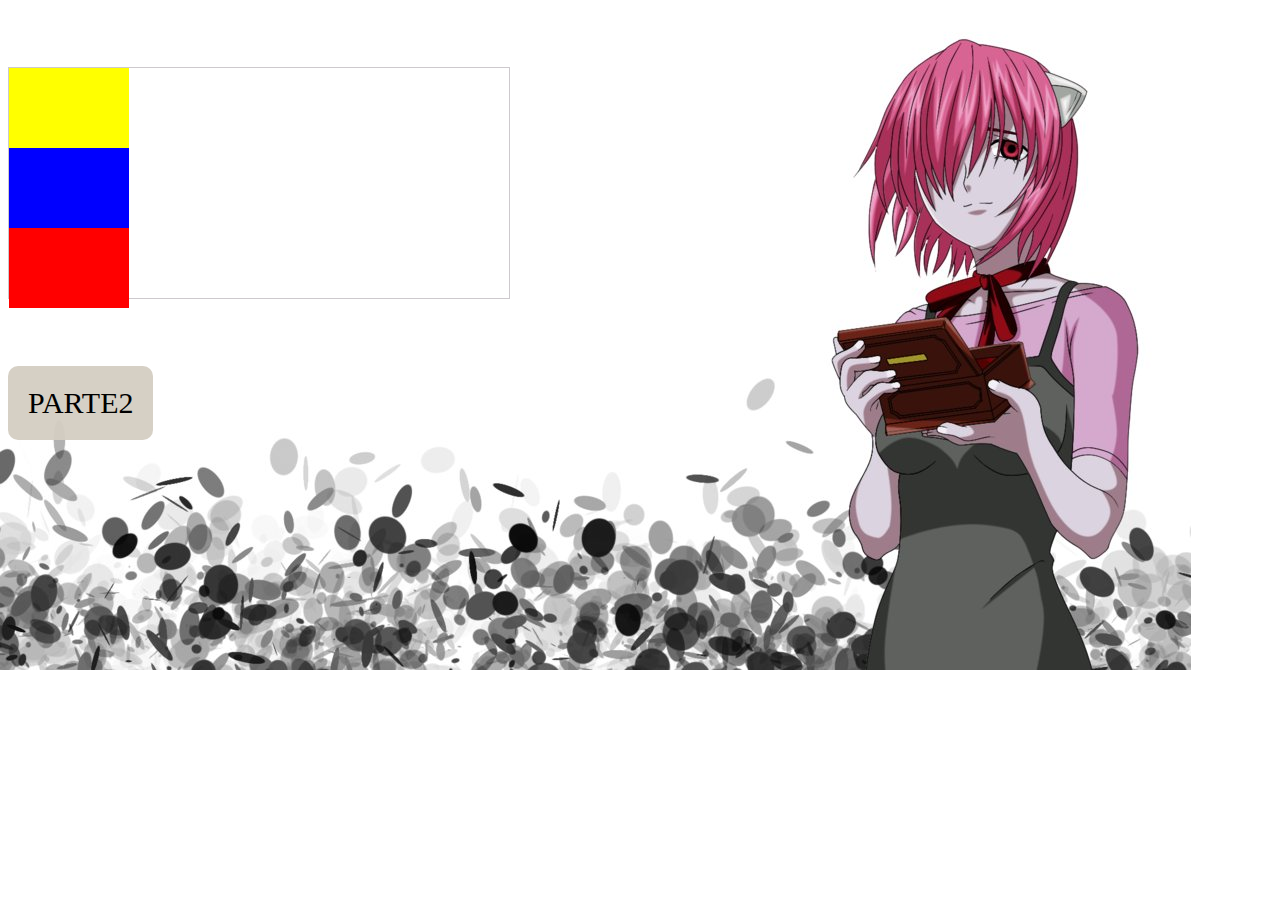
<file: Problema/Parte1/index.html>
<!DOCTYPE html>
<html>
	<head>
		<!-- Pon tu codigo aqui -->
		<link rel="stylesheet" href="css/main.css">
		<link rel="stylesheet" href="../../css/styles.css">
	</head>
	<body>
		<div class="uno">
        <h1 class="dos">
            <p class="tres"></p>
            <p class="cuatro"></p>
            <p class="cinco"></p>
        </h1>
		</div>
		<a href="../Parte2/index.html">PARTE2</a>
	</body>
</html>
</file>
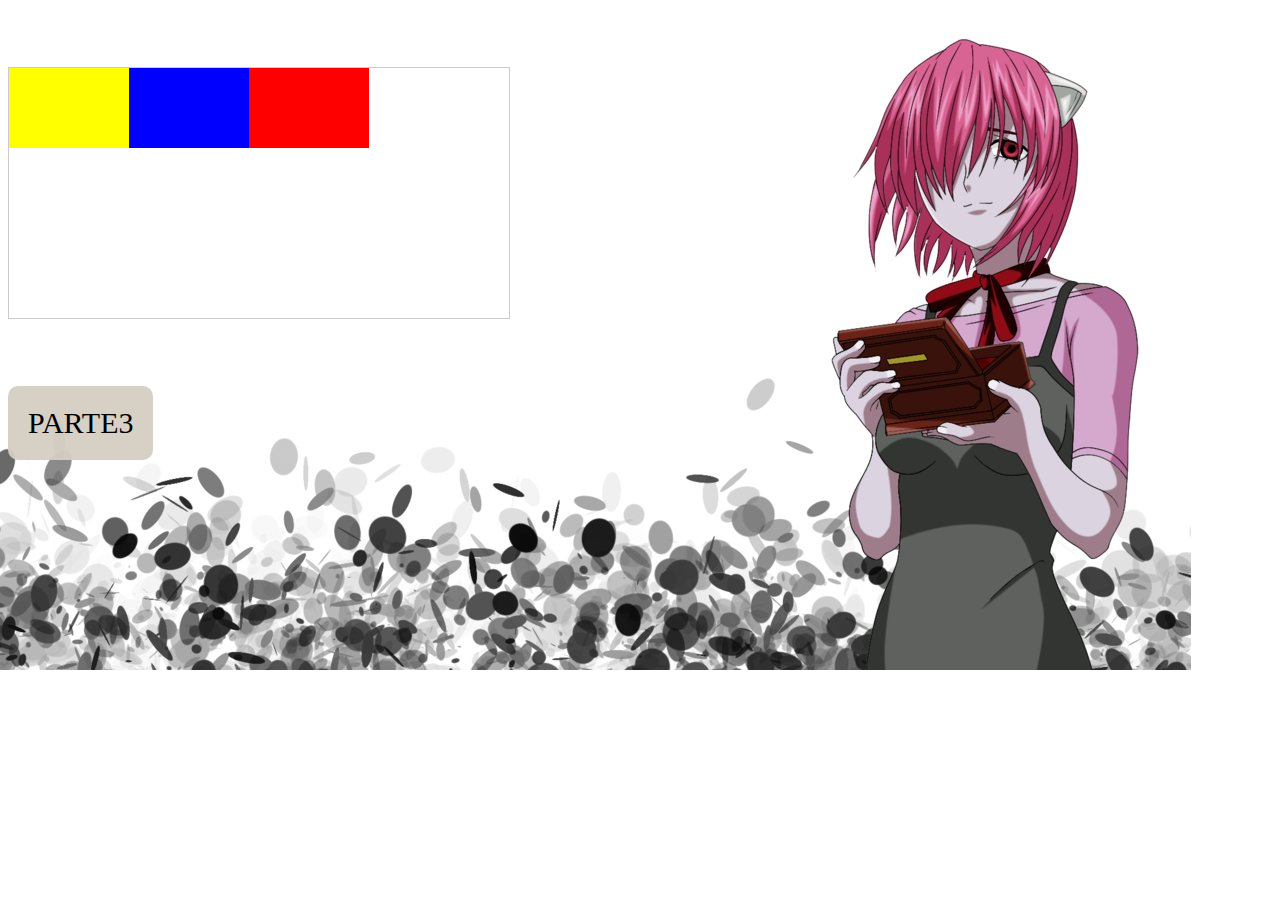
<file: Problema/Parte2/index.html>
<!DOCTYPE html>
<html>
	<head>
		<!-- Pon tu codigo aqui -->
		<link rel="stylesheet" href="css/main.css">
		<link rel="stylesheet" href="../../css/styles.css">
	</head>
	<body>
		<div class="uno">
        <h1 class="dos">
            <p class="tres"></p>
            <p class="cuatro"></p>
            <p class="cinco"></p>
        </h1>
		</div>
		<a href="../Parte3/index.html">PARTE3</a>
	</body>
</html>
</file>
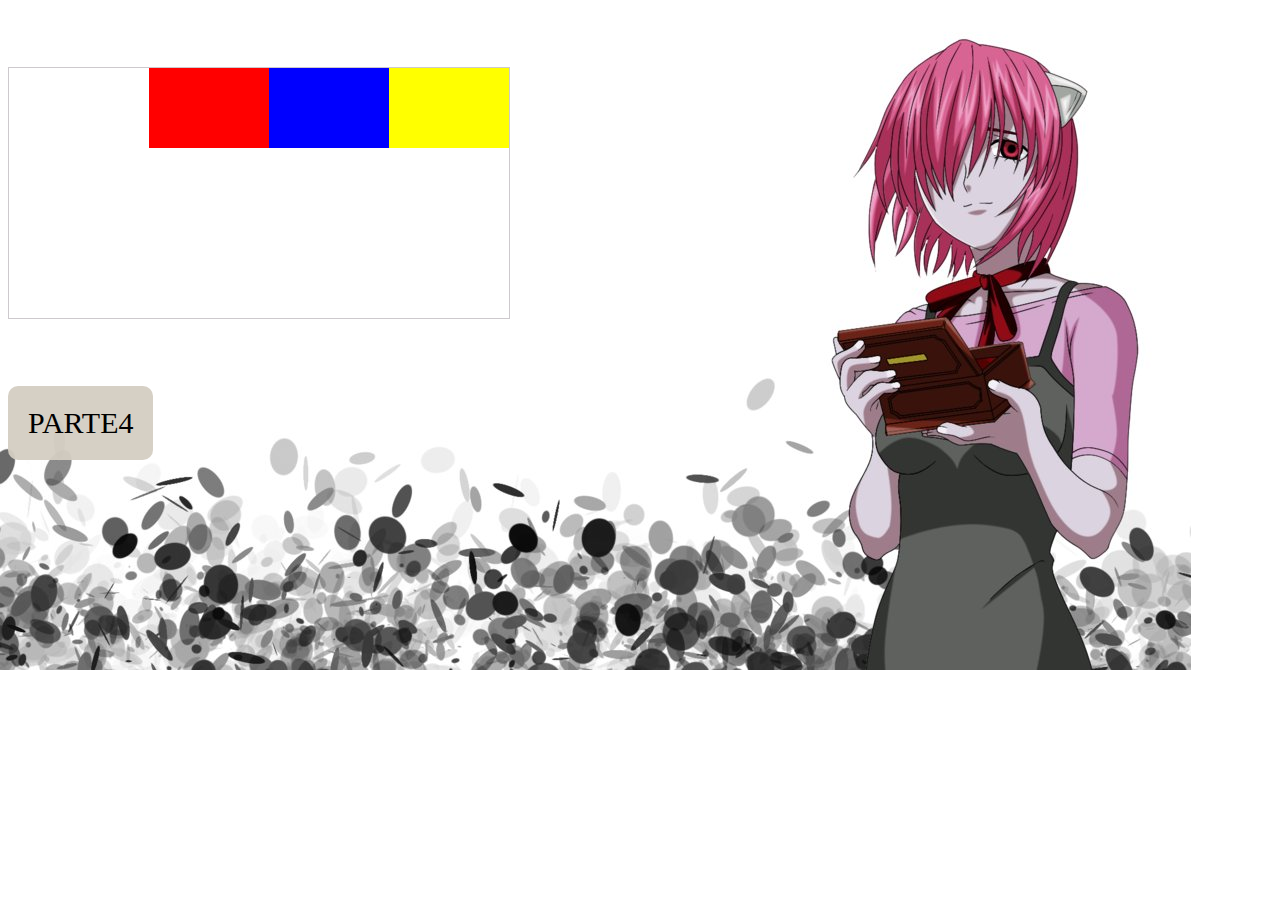
<file: Problema/Parte3/index.html>
<!DOCTYPE html>
<html>
	<head>
		<!-- Pon tu codigo aqui -->
		<link rel="stylesheet" href="css/main.css">
		<link rel="stylesheet" href="../../css/styles.css">
	</head>
	<body>
		<div class="uno">
        <h1 class="dos">
            <p class="tres"></p>
            <p class="cuatro"></p>
            <p class="cinco"></p>
        </h1>
		</div>
		<a href="../Parte4/index.html">PARTE4</a>
	</body>
</html>
</file>
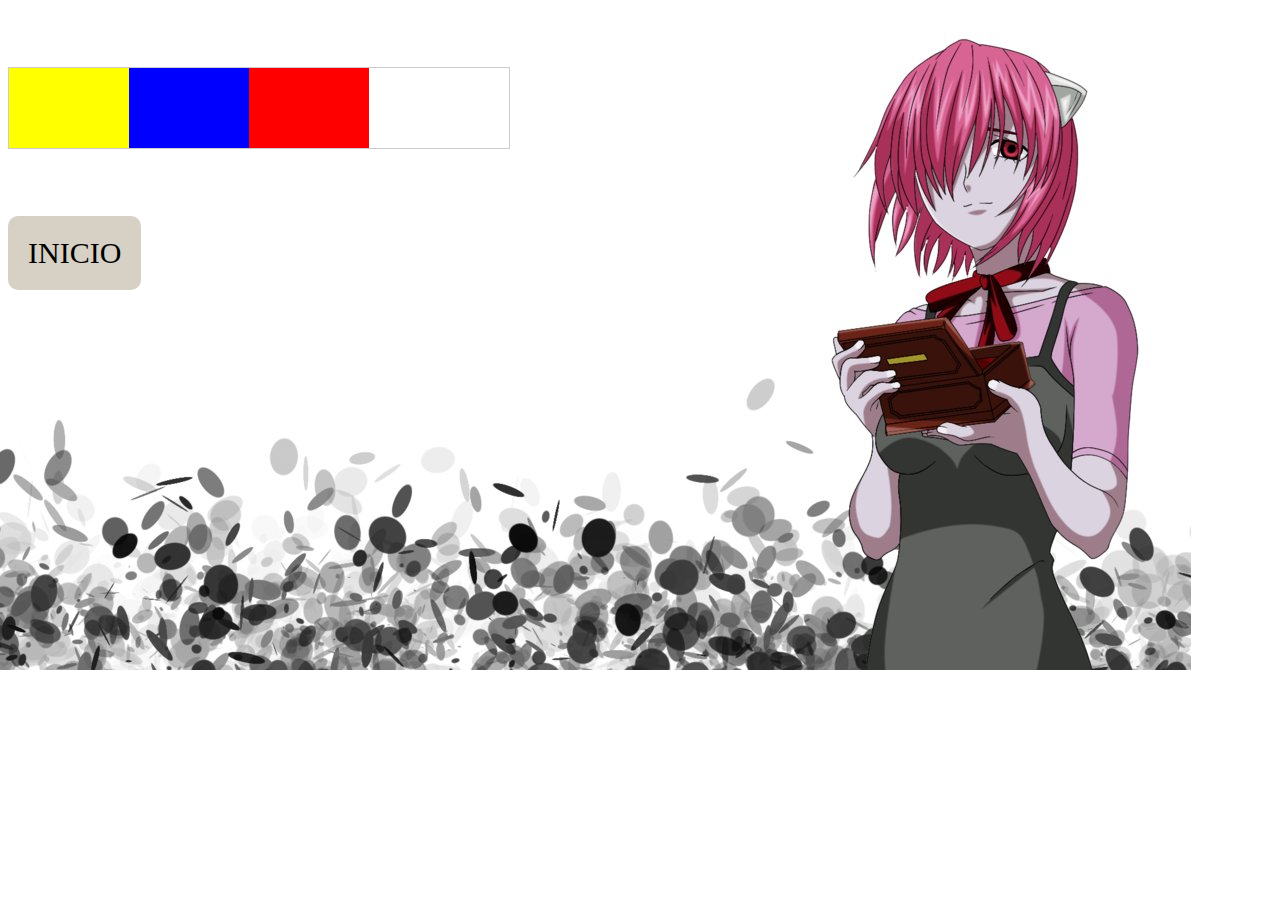
<file: Problema/Parte4/index.html>
<!DOCTYPE html>
<html>
	<head>
		<!-- Pon tu codigo aqui -->
		<link rel="stylesheet" href="css/main.css">
		<link rel="stylesheet" href="../../css/styles.css">
	</head>
	<body>
		<div class="uno">
        <h1 class="dos">
            <p class="tres"></p>
            <p class="cuatro"></p>
            <p class="cinco"></p>
        </h1>
		</div>
		<a href="../../index.html">INICIO</a>
	</body>
</html>
</file>
<file: Problema/Parte1/css/main.css>
/* Pon tu código css aqui */
h1{
  width: 500px;
    height: 230px;
    border: 1px solid #CDC9CD;
}
}
body {
    margin: 0px;
    padding: 0;
    color: #000;
    display: block;
    
}
    

.tres {
 
    background-color: yellow;
    height: 80px;
    width: 120px;
    padding: 0px;
    margin: 0px;
}



.cuatro {
 
    background-color: blue;
    height: 80px;
    width: 120px;
    padding: 0px;
    margin: 0px;
}
   

.cinco {
 
    background-color: red;
    height: 80px;
    width: 120px;
    padding: 0px;
    margin: 0px;
}
</file>
<file: css/styles.css>
h1{
    font-size: 100px;
    
    font-family:cursive;
    color: rgb(203, 119, 155);
}
a {
    

   
    padding: 20px;
    background-color:rgba(212, 205, 194, 0.95);
    border-radius: 10px;
    font-size: 30px;
    text-decoration: none;
    color: #F3E3E3;
    font-family: fantasy;
    display: inline-block;
    text-align: center;
    margin-top: 0px;
   transition: width 10s;
    text-decoration:none;
    cursor: auto;
    color: black;
    margin-left: 0px;
    font-family: cursive;
    

}
a:hover {
   
    padding-left: 30px;
    background-color: rgb(203, 119, 155);
    
}
body{
  
    background-image: url(images/elfen_lied);
    background-repeat: no-repeat;
    z-index: -100;
   
}
</file>
<file: Problema/Parte2/css/main.css>
/* Pon tu código css aqui */

h1{
  width: 500px;
    height: 250px;
    border: 1px solid #CDC9CD;
}
}
body {
    margin: 0px;
    padding: 0;
    color: #000;
    display: block;
    
}
    

.tres {
 
    background-color: yellow;
    height: 80px;
    width: 120px;
    padding: 0px;
    margin: 0px;
    float: left;
}



.cuatro {
 
    background-color: blue;
    height: 80px;
    width: 120px;
    padding: 0px;
    margin: 0px;
     float: left;
    
    
}
   

.cinco {
 
    background-color: red;
    height: 80px;
    width: 120px;
    padding: 0px;
    margin: 0px;
     float: left;
}
</file>
<file: Problema/Parte3/css/main.css>
h1{
  width: 500px;
    height: 250px;
    border: 1px solid #CDC9CD;
}
}
body {
    margin: 0px;
    padding: 0;
    color: #000;
    display: block;
    
}
    

.tres {
 
    background-color: yellow;
    height: 80px;
    width: 120px;
    padding: 0px;
    margin: 0px;
    float: right;
}



.cuatro {
 
    background-color: blue;
    height: 80px;
    width: 120px;
    padding: 0px;
    margin: 0px;
    float: right;
}
   

.cinco {
 
    background-color: red;
    height: 80px;
    width: 120px;
    padding: 0px;
    margin: 0px;
    float: right;
}

/* Pon tu código css aqui */
</file>
<file: Problema/Parte4/css/main.css>
h1{
  width: 500px;
    height: 80px;
    border: 1px solid #CDC9CD;
}
}
body {
    margin: 0px;
    padding: 0;
    color: #000;
    display: block;
    
}
    

.tres {
 
    background-color: yellow;
    height: 80px;
    width: 120px;
    padding: 0px;
    margin: 0px;
    float: left;
}



.cuatro {
 
    background-color: blue;
    height: 80px;
    width: 120px;
    padding: 0px;
    margin: 0px;
     float: left;
    
    
}
   

.cinco {
 
    background-color: red;
    height: 80px;
    width: 120px;
    padding: 0px;
    margin: 0px;
     float: left;
}
.clearfix:after {
  content: "";
  display: table;
  clear: both;
}
</file>
